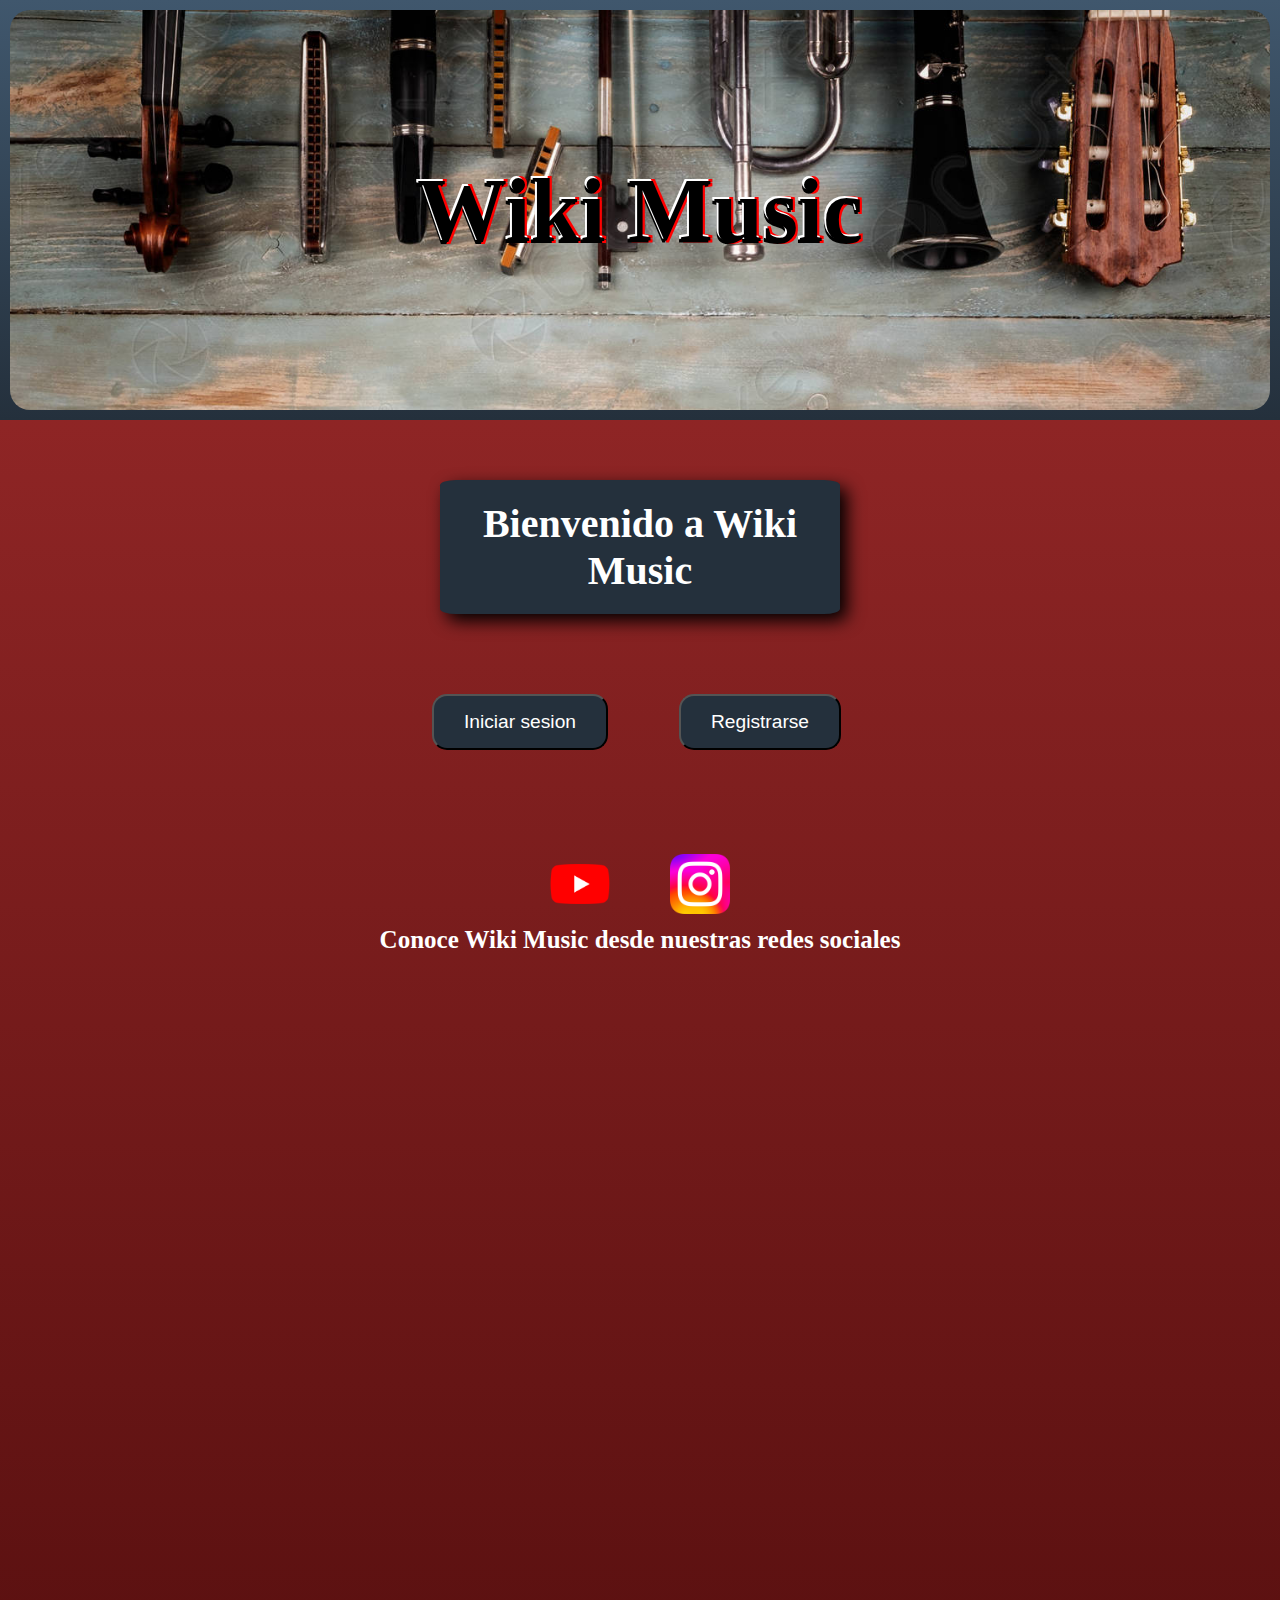
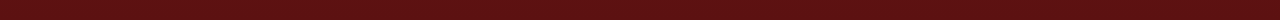
<file: index.html>
<html lang= "es">
<head>
    <meta charset="UTF-8">
    <meta name="viewport" content="width=device-width, initial-scale=1.0">
    <meta http-equiv="X-UA-Compatible" content="ie=edge">
    <link rel = "stylesheet" href="main.css">
    <link rel = "icon" href="Logo_.ico">
    <title>Wiki Music</title>
    </head>
    <body>
        <header>
            <h1><center>Wiki Music</center></h1>
        </header>    
        <h2><center>Bienvenido a Wiki Music</center></h2>
            <div class="iniciar_sesion">
                <center><a href = "iniciar_sesion.html"><input class= "button" type="submit" value = "Iniciar sesion"></a></center>
            </div>
            <div class="registrarse">                
                <center><a href ="registrarse.html"><input class= "button" type="submit" value = "Registrarse"></a></center> 
            </div>
        <center><b><h3>Conoce Wiki Music desde nuestras redes sociales</h3></b></center>
        <center><a href="https://www.youtube.com/"><logo1><img src="Youtube_logo.png" width="60" height="40"></logo1></a></center>
        <center><a href="https://www.instagram.com/wikimusic.official/"><logo2><img src = "instagram.png" width="60" height="60"></logo2></a></center>
    </body>
</html>
</file>
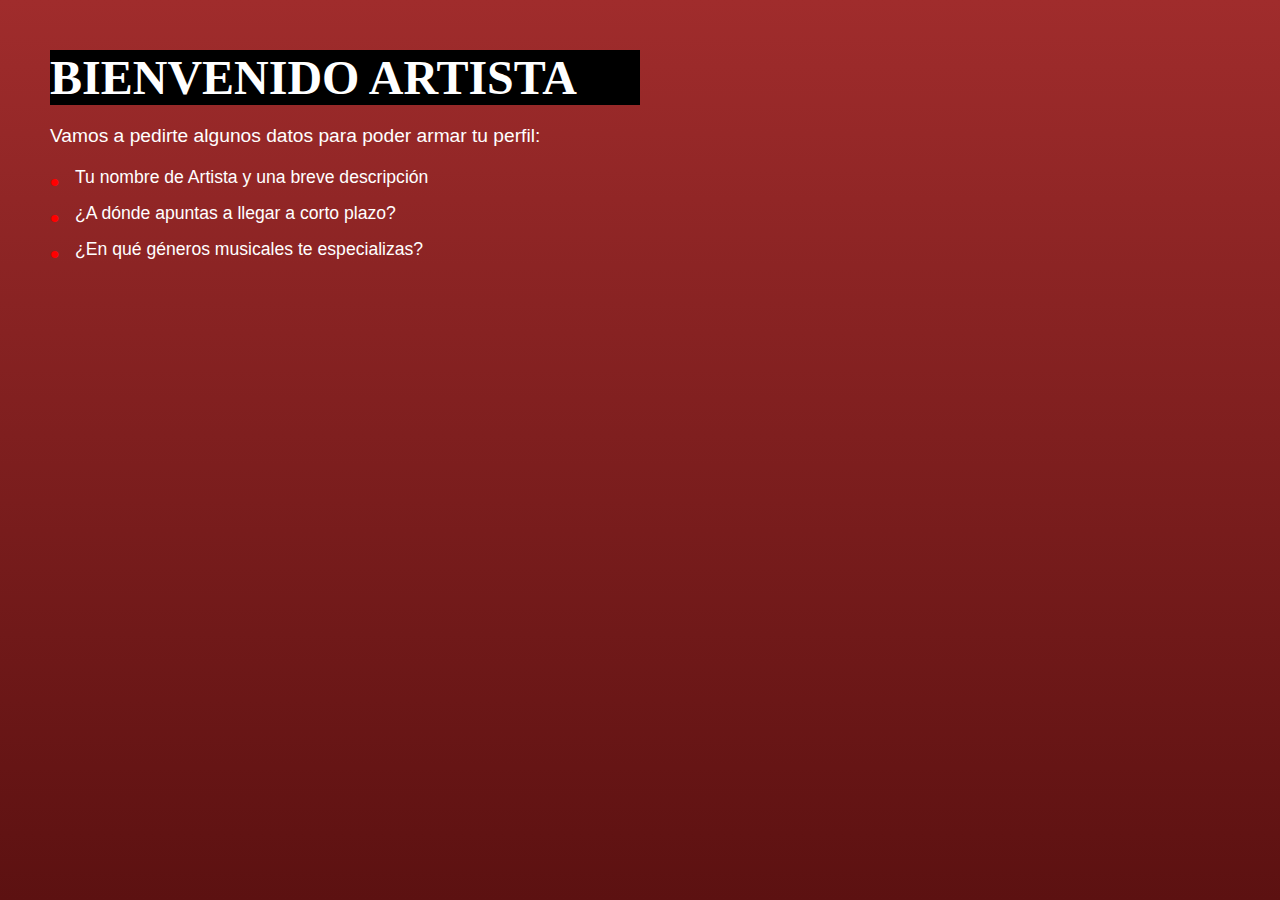
<file: empezar_artista.html>
<!DOCTYPE html>
<html lang="es">
<head>
    <meta charset="UTF-8">
    <meta name="viewport" content="width=device-width, initial-scale=1.0">
    <title>Bienvenido Artista</title>
    <link rel="stylesheet" href="empezar_artista.css">
</head>
<body>
    <div class="container">
        <div class="texto">
            <h1><spam class="resaltar">  Bienvenido Artista   </spam> </h1>
            <p>Vamos a pedirte algunos datos para poder armar tu perfil:</p>
            <ul>
                <li>Tu nombre de Artista y una breve descripción</li>
                <li>¿A dónde apuntas a llegar a corto plazo?</li>
                <li>¿En qué géneros musicales te especializas?</li>
            </ul>
        
</body>
</html>
</file>
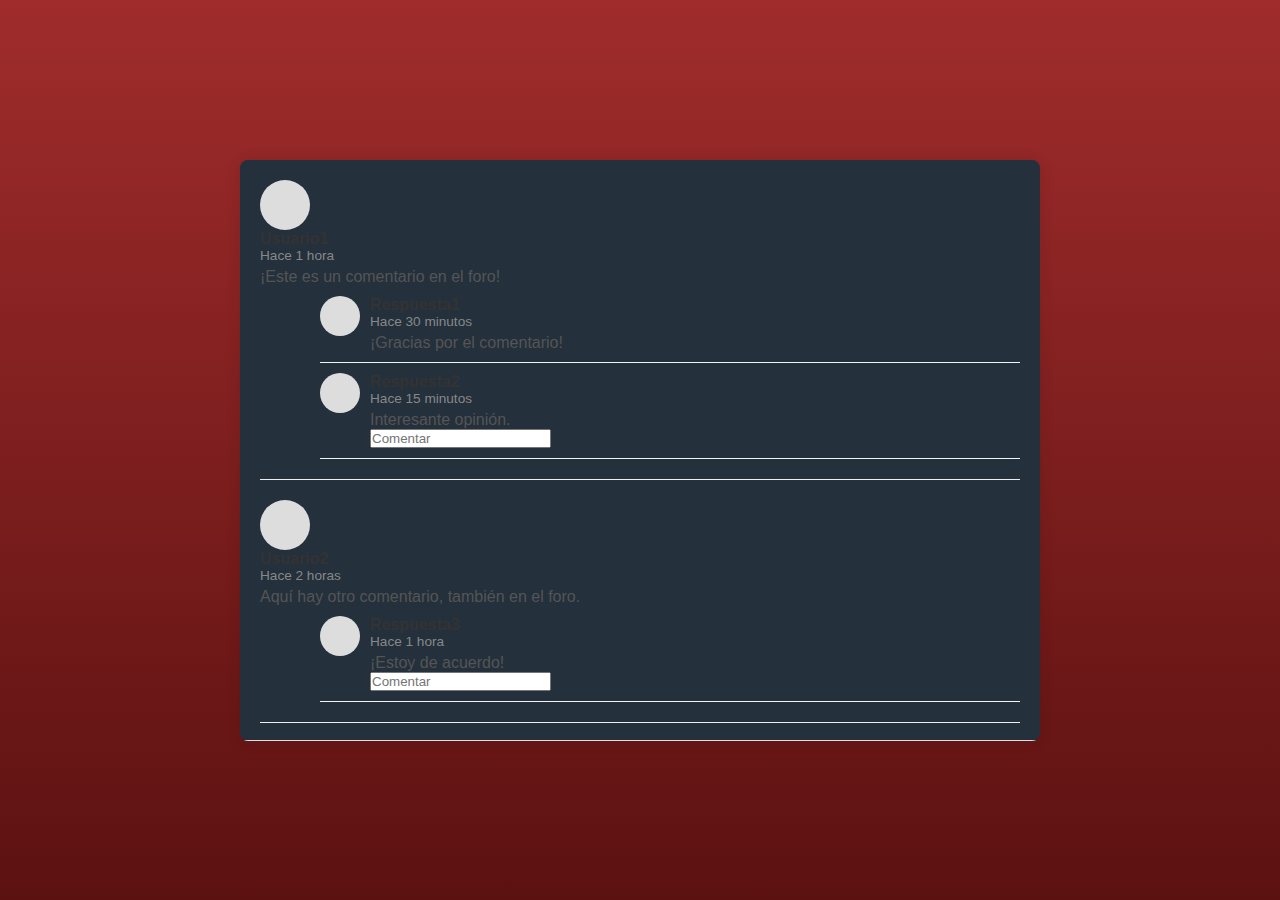
<file: foro.html>
<!DOCTYPE html>
<html lang="es">
<head>
    <meta charset="UTF-8">
    <meta name="viewport" content="width=device-width, initial-scale=1.0">
    <title>Foro de Comentarios</title>
    <link rel="stylesheet" href="foro.css">
</head>
<body>
    <div class="forum-container">
        <div class="comment-list">
            <div class="comment">
                <div class="comment-avatar"></div>
                <div class="comment-content">
                    <div class="comment-author">Usuario1</div>
                    <div class="comment-time">Hace 1 hora</div>
                    <div class="comment-text">¡Este es un comentario en el foro!</div>
                    <div class="replies">
                        <div class="reply">
                            <div class="reply-avatar"></div>
                            <div class="reply-content">
                                <div class="reply-author">Respuesta1</div>
                                <div class="reply-time">Hace 30 minutos</div>
                                <div class="reply-text">¡Gracias por el comentario!</div>
                            </div>
                        </div>
                        <div class="reply">
                            <div class="reply-avatar"></div>
                            <div class="reply-content">
                                <div class="reply-author">Respuesta2</div>
                                <div class="reply-time">Hace 15 minutos</div>
                                <div class="reply-text">Interesante opinión.</div>
                                <input class="comentar" type="text" name="comentario" placeholder="Comentar">
                            </div>
                        </div>
                    </div>
                </div>
            </div>
            <div class="comment">
                <div class="comment-avatar"></div>
                <div class="comment-content">
                    <div class="comment-author">Usuario2</div>
                    <div class="comment-time">Hace 2 horas</div>
                    <div class="comment-text">Aquí hay otro comentario, también en el foro.</div>
                    <div class="replies">
                        <div class="reply">
                            <div class="reply-avatar"></div>
                            <div class="reply-content">
                                <div class="reply-author">Respuesta3</div>
                                <div class="reply-time">Hace 1 hora</div>
                                <div class="reply-text">¡Estoy de acuerdo!</div>
                                <input class="comentar" type="text" name="comentario" placeholder="Comentar">
                            </div>
                        </div>
                    </div>
                </div>
            </div>
            <div class="comment">
                <div class="comment-avatar"></div>
                <div class="comment-con"></div>
                <input class="comentar" type="text" name="comentario" placeholder="Comentar">
</file>
<file: main.css>
* {
    margin: 0;
    padding: 0;
    box-sizing: border-box;
  } 
html{
    height: 180%;
}
header {
    display: flex;
    justify-content: space-between;
    padding: 10px;
    background-image: linear-gradient(#40576d, #24303c);
  }
body{
    background-image: linear-gradient(#a02c2c, #5c1111);
  }
h1{
    display: flex;
    justify-content: center;
    align-items: center;
    color: #000000;
    border-radius: 20px;
    border-color: #000000;
    font-size: 90;
    font-family: 'calibri';
    text-align: center;
    background-image: url(fondo.jpg);
    background-repeat: no-repeat;
    height: 400px;
    width: 1330px;  
    background-size:100%, 100%;
    text-shadow: 
                -2px -2px 0 rgb(255, 255, 255),  
                2px -2px 0 rgb(255, 0, 0),
                -2px 2px 0 rgb(0, 0, 0),
                2px 2px 0 rgb(255, 0, 0);
    
}

h2{
    position: relative;
    top: 60px;
    font-size: 40;
    text-decoration: none;
    width: 400px;
    background: #24303c;
    padding: 20px;
    margin: auto;
    border-radius: 4%;
    font-family: 'calibri';
    color: rgb(255, 255, 255);
    box-shadow: 7px 7px 17px #000000;
}



h3{
    color:#ffffff;
    position: relative;
    top: 260px;
    font-size: 25;
    font-family: 'calibri';
    text-align: center;
}

.button {
    background-color: #24303c;
    color: #ffffff;
    padding: 15px 30px;
    text-decoration: none;
    border-radius: 15px;
    font-size: 1.2em;
    transition: background-color 0.3s, transform 0.3s;
    position: relative;
    overflow: hidden;
}

.button::after {
    content: '';
    width: 300%;
    height: 300%;
    background: rgba(255, 255, 255, 0.2);
    border-radius: 50%;
    transform: translate(-50%, -50%) scale(0);
    transition: transform 0.5s;
}

.button:hover {
    background-color: #1e2933;
    transform: scale(1.05);
}

.button:hover::after {
    transform: translate(-50%, -50%) scale(1);
}
.iniciar_sesion .button{
    position: relative;
    top: 140px;
    right: 120px;
}
.registrarse .button{
    position: relative;
    top: 84px;
    left: 120px;
}

logo1{
    position: relative;
    top: 170px;
    right: 60px;
}

logo2{
    position: relative;
    top: 120px;
    left: 60px;
}
</file>
<file: empezar_artista.css>
*  
{
    margin: 0;
    padding: 0;
    box-sizing: border-box;
}
html{
    height: 100%;
}

body {
    font-family: 'Arial', sans-serif;
    background-image: linear-gradient(#a02c2c, #5c1111);
}

.container {
    display: flex;
    justify-content: space-between;
    align-items: center;
    padding: 50px;
    
}

.texto {
    width: 50%;
    color: hsl(0, 0%, 100%);
}

.texto h1 {
    font-size: 3em;
    font-family: 'Georgia', serif;
    font-weight: bold;
    text-transform: uppercase;
    margin-bottom: 20px;
    background-color: black;
}

.texto p {
    font-size: 1.2em;
    margin-bottom: 20px;
}

.texto ul {
    list-style: none;
}

.texto ul li {
    font-size: 1.1em;
    margin-bottom: 15px;
    position: relative;
    padding-left: 25px;
}

.texto ul li::before {
    content: "•";
    color: red;
    font-size: 1.5em;
    position: absolute;
    left: 0;
    top: 0;
}

.imagen {
    width: 100%;
    display: flex;
    justify-content: center;
}

.imagen img {
    max-width: 100%;
    height: auto;
}
</file>
<file: foro.css>
body {
    font-family: Arial, sans-serif;
    background-color: #f4f4f4;
    margin: 0;
    padding: 0;
    display: flex;
    justify-content: center;
    align-items: center;
    height: 100vh;
}
html{
    height: 100%;
  }
  body{
    background-image: linear-gradient(#a02c2c, #5c1111);
  }
.forum-container {
    width: 80%;
    max-width: 800px;
    background: #24303c;
    border-radius: 8px;
    box-shadow: 0px 0px 15px rgba(0, 0, 0, 0.1);
    overflow: hidden;
    display: flex;
    flex-direction: column;
    background-size: 1000%;
}

.comment-list {
    padding: 20px;
    border-bottom: 1px solid #ddd;
    max-height: 60vh;
    overflow-y: auto;
}

.comment {
    display: flex;
    flex-direction: column;
    margin-bottom: 20px;
    padding-bottom: 10px;
    border-bottom: 1px solid #eee;
}

.comment-avatar {
    width: 50px;
    height: 50px;
    border-radius: 50%;
    background-color: #ddd;
    margin-right: 15px;
}

.comment-content {
    flex: 1;
}

.comment-author {
    font-weight: bold;
    color: #333;
}

.comment-time {
    font-size: 0.85em;
    color: #888;
    margin-bottom: 5px;
}

.comment-text {
    margin: 0;
    color: #555;
}

.replies {
    margin-top: 10px;
    padding-left: 60px;
}

.reply {
    display: flex;
    margin-bottom: 10px;
    padding-bottom: 10px;
    border-bottom: 1px solid #f4f4f4;
}

.reply-avatar {
    width: 40px;
    height: 40px;
    border-radius: 50%;
    background-color: #ddd;
    margin-right: 10px;
}

.reply-content {
    flex: 1;
}

.reply-author {
    font-weight: bold;
    color: #333;
}

.reply-time {
    font-size: 0.85em;
    color: #888;
    margin-bottom: 5px;
}

.reply-text {
    margin: 0;
    color: #555;
}

.comment-form {
    padding: 20px;
    border-top: 1px solid #ddd;
}

.comment-form textarea {
    width: 100%;
    height: 100px;
    padding: 10px;
    border-radius: 4px;
    border: 1px solid #ddd;
    resize: vertical;
}

.comment-form button {
    margin-top: 10px;
    padding: 10px;
    border: none;
    border-radius: 4px;
    background-color: #007BFF;
    color: #fff;
    cursor: pointer;
    font-size: 16px;
}

.comment-form button:hover {
    background-color: #0056b3;
}
.comentar{
    margin: 0;
    padding: 0;
    box-sizing: border-box;
}
</file>
